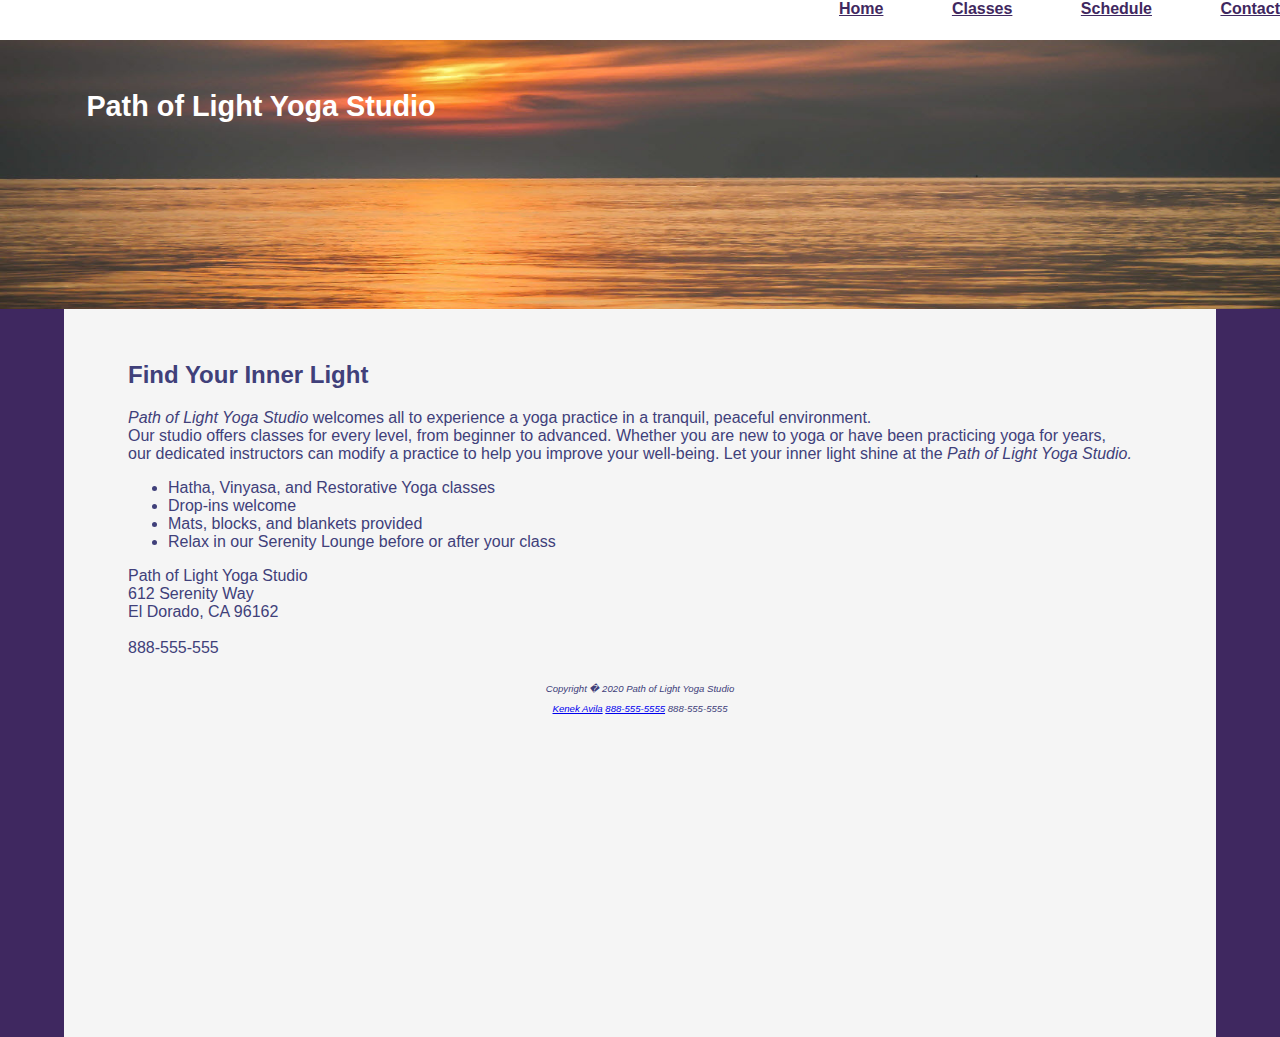
<file: index.html>
<!DOCTYPE html>
<html lang="en">
<head>
    <title>Path Of Light Yoga</title>
    <meta charset="utf-8">
    <link rel="stylesheet" href="styles/yoga.css">
</head>

<body>
    <header>
        <h1>Path of Light Yoga Studio</h1>
    </header>
    <nav>
        <a href="index.html"> Home</a>&nbsp;
        <a href="classes.html"> Classes</a>&nbsp;
        <a href="schedule.html"> Schedule</a>&nbsp;
        <a href="contact.html"> Contact</a>
    </nav>
    <div id="wrapper">
    <main>
        <h2>Find Your Inner Light</h2>
        <p><span class="studio">Path of Light Yoga Studio</span> welcomes all to experience a yoga practice in a tranquil, peaceful environment. <br>
           Our studio offers classes for every level, from beginner to advanced. Whether you are new to yoga or have been practicing yoga for years,<br>
           our dedicated instructors can modify a practice to help you improve your well-being. Let your inner light shine at the <span class="studio">Path of Light Yoga Studio.</span></p>
           <ul>
            <li>Hatha, Vinyasa, and Restorative Yoga classes</li>
            <li>Drop-ins welcome</li>
            <li>Mats, blocks, and blankets provided</li>
            <li>Relax in our Serenity Lounge before or after your class</li>
        </ul>
        <div class="copy">
            <p>
                Path of Light Yoga Studio<br>
                612 Serenity Way <br>
                El Dorado, CA 96162 <br>
                <br>
                888-555-555
            </p>
        </div>
    </main>
    <footer>
        <p>Copyright � 2020 Path of Light Yoga Studio</p>
        <a href="mailto:kavila0408@starkstate.net">Kenek Avila</a>
        <a id="mobile" href="tel:888-555-5555">888-555-5555</a>
        <span id="desktop">888-555-5555</span>
    </footer>
</div>
</body>
</html>
</file>
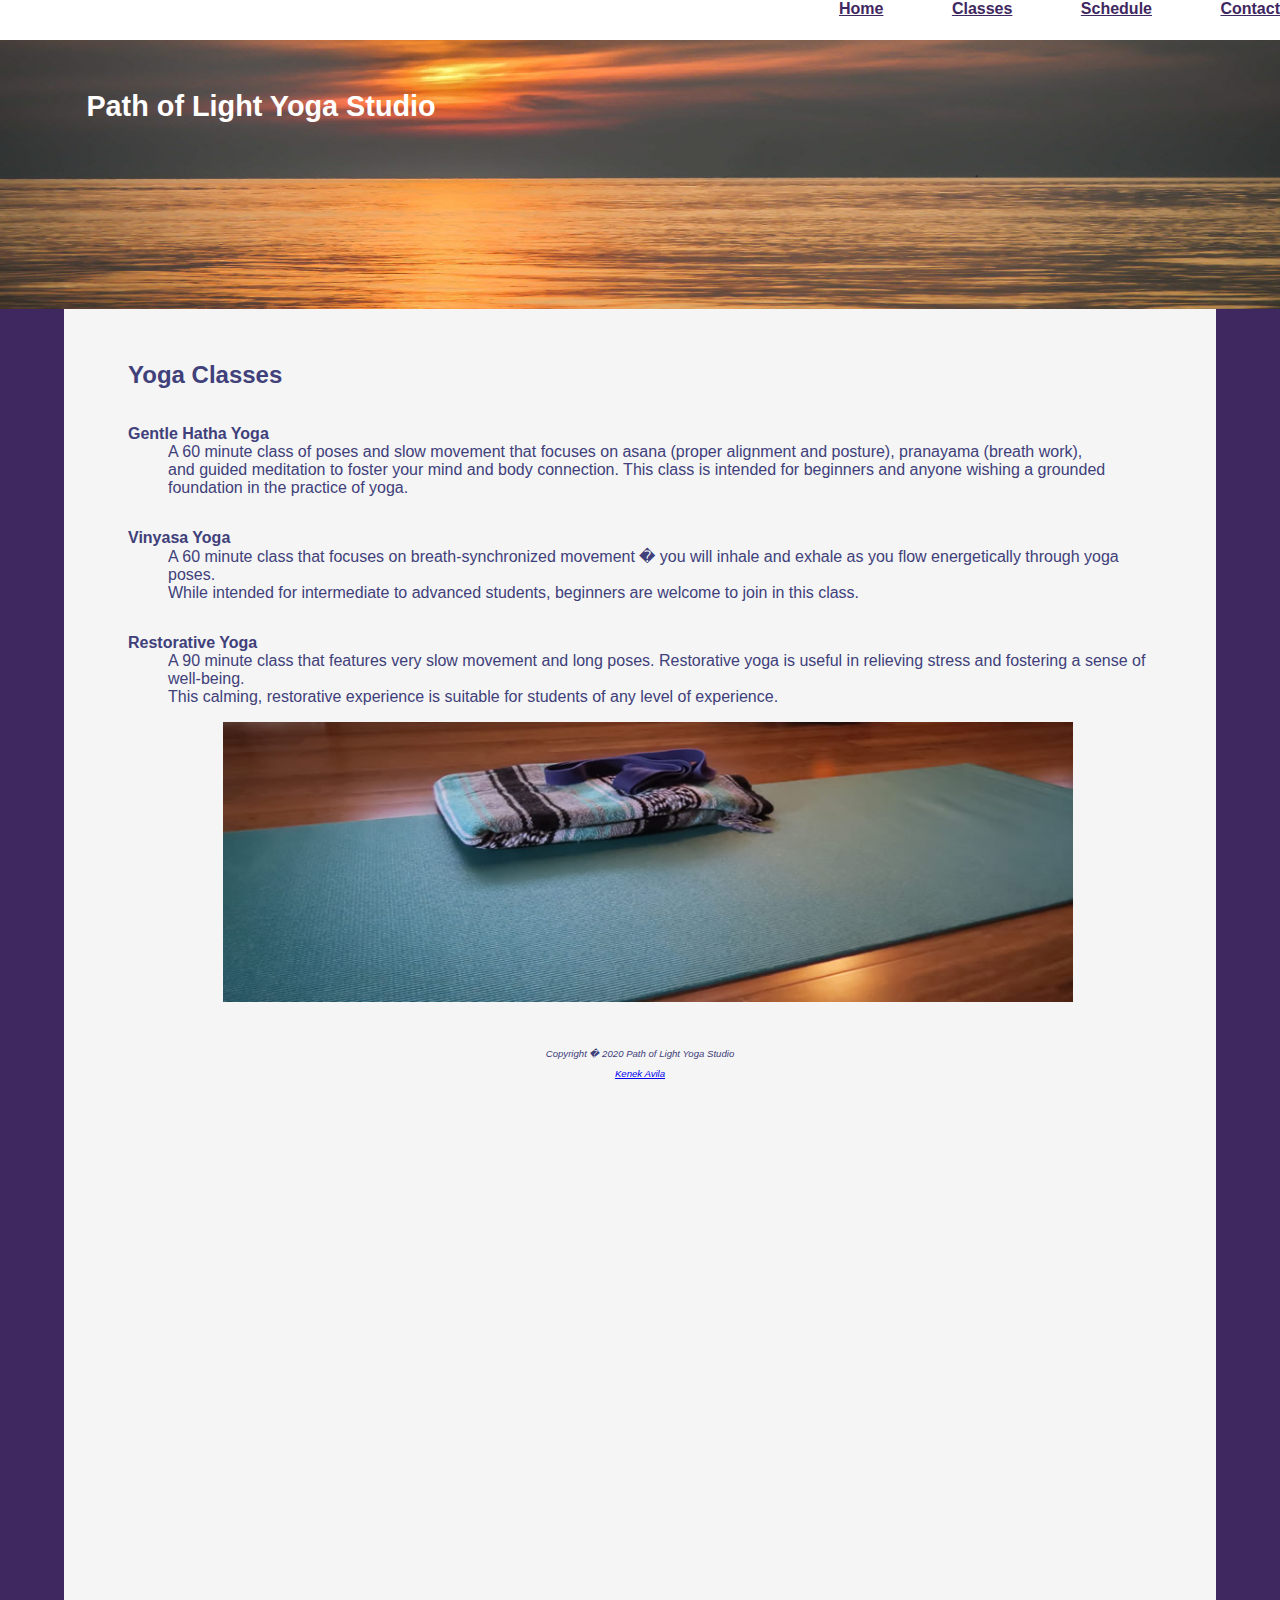
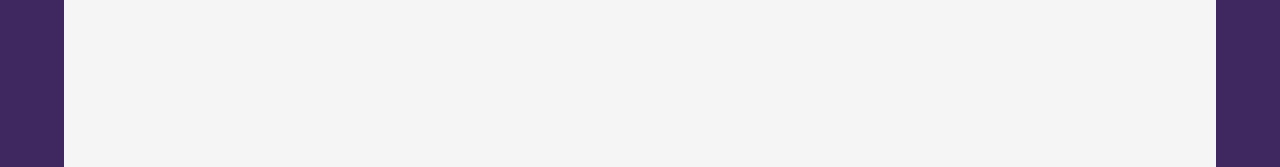
<file: classes.html>
<!DOCTYPE html>
<html lang="en">
<head>
    <title>Path of Light Yoga Studio :: Classes</title>
    <meta charset="utf-8">
    <link rel="stylesheet" href="styles/yoga.css">
</head>

<body>
    <header>
        <h1>Path of Light Yoga Studio</h1>
    </header>
    <nav>
        <a href="index.html"> Home</a>&nbsp;
        <a href="classes.html"> Classes</a>&nbsp;
        <a href="schedule.html"> Schedule</a>&nbsp;
        <a href="contact.html"> Contact</a>
    </nav>
    <div id="wrapper">
    <main>
        <h2>Yoga Classes</h2>
        <div id ="sec1">
        <dl>
            <dt><strong>Gentle Hatha Yoga</strong></dt>
            <dd>A 60 minute class of poses and slow movement that focuses on asana (proper alignment and posture), pranayama (breath work),<br>
                and guided meditation to foster your mind and body connection. This class is intended for beginners and anyone wishing a grounded foundation in the practice of yoga.</dd>
        </dl>
            </div>
            <div id="sec2">
                <dl>
                <dt><strong>Vinyasa Yoga</strong></dt>
                <dd>A 60 minute class that focuses on breath-synchronized movement � you will inhale and exhale as you flow energetically through yoga poses.<br>
                While intended for intermediate to advanced students, beginners are welcome to join in this class.</dd>
            </dl>
            </div>
            <div id="sec3">
                <dl>
                <dt><strong>Restorative Yoga</strong></dt>
                <dd>A 90 minute class that features very slow movement and long poses. Restorative yoga is useful in relieving stress and fostering a sense of well-being.<br> 
                This calming, restorative experience is suitable for students of any level of experience.</dd>
            </dl>
            </div>
        <div id="hero">
            <img src="assets/yogamat.jpg" alt="Yoga Mat" width="850" height="280">
         </div>
    </main>
    <footer>
        <p>Copyright � 2020 Path of Light Yoga Studio</p>
        <a href="mailto:kavila0408@starkstate.net">Kenek Avila</a>
    </footer>
    </div>

</body>
</html>
</file>
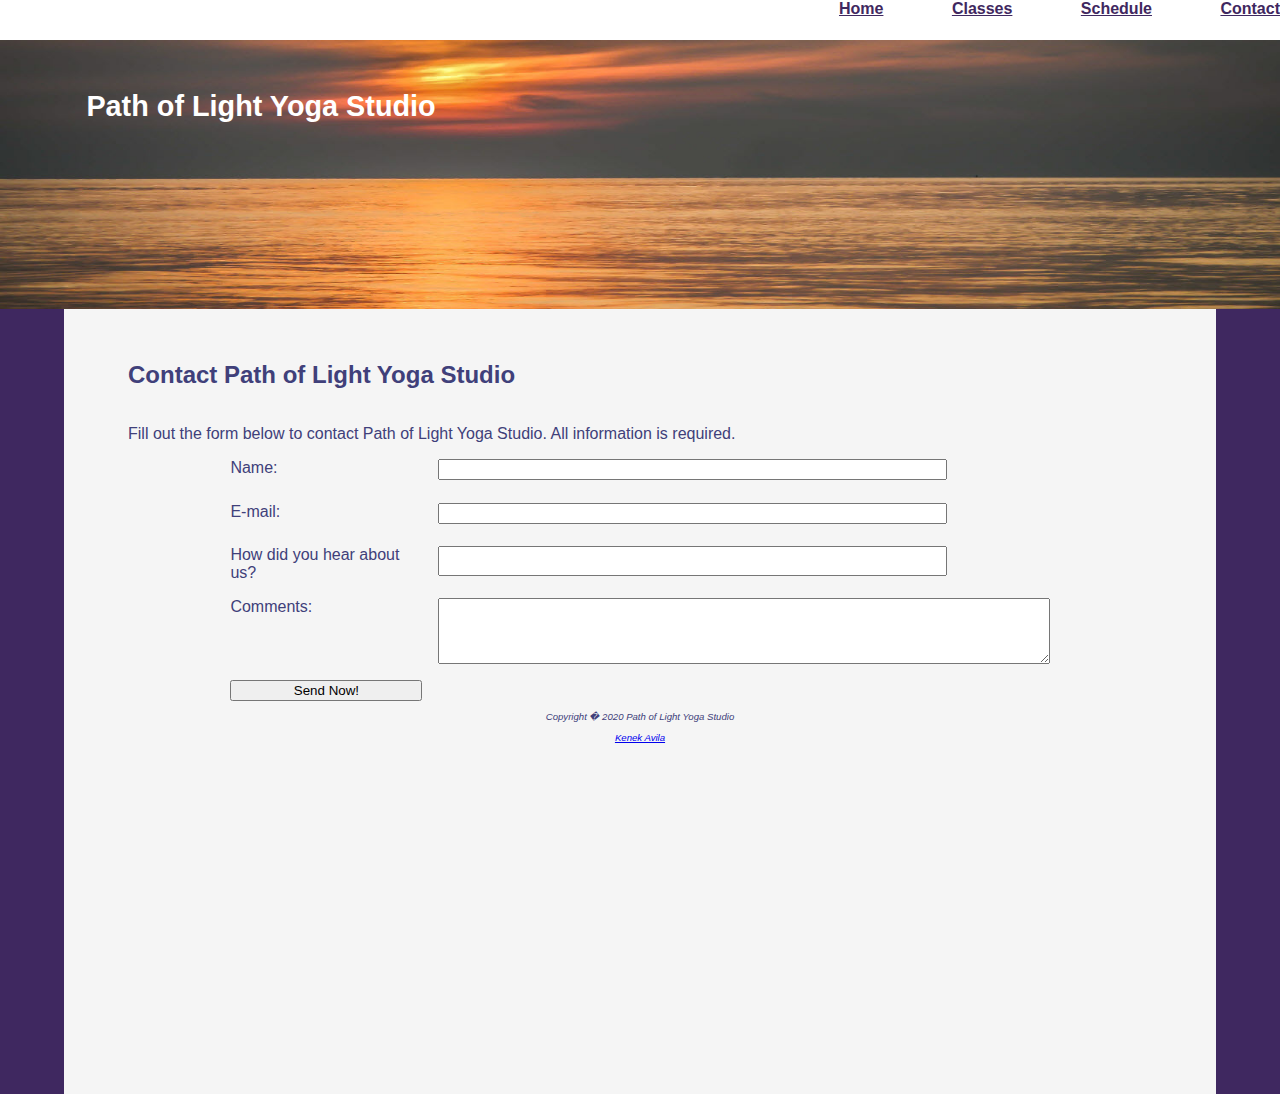
<file: contact.html>
<!DOCTYPE html>
<html lang="en">
<head>
    <title>Path of Light Yoga Studio :: Contact</title>
    <meta charset="utf-8">
    <link rel="stylesheet" href="styles/yoga.css">
</head>

<body>
    <header>
        <h1>Path of Light Yoga Studio</h1>
    </header>
    <nav>
        <a href="index.html"> Home</a>&nbsp;
        <a href="classes.html"> Classes</a>&nbsp;
        <a href="schedule.html"> Schedule</a>&nbsp;
        <a href="contact.html"> Contact</a>
    </nav>
    <div id="wrapper">
    <main id="contact">
        <h2>Contact Path of Light Yoga Studio</h2>
        <p>Fill out the form below to contact Path of Light Yoga Studio. All information is required.</p>
        <form action="https://webdevbasics.net/scripts/yoga.php." method="post">
            <label for="namer">Name:</label>
            <input type="text" id="namer" name="myname">
            <label for="email">E-mail:</label>
            <input type="text" id="email" name="myemail">
            <label for="hear">How did you hear about us?</label>
            <input list="refers" id="hear" name="refer">
            <datalist id="refers">
                <option value="Google"></option>
                <option value="Bing"></option>
                <option value="Facebook"></option>
                <option value="Friend"></option>
                <option value="Radio"></option>
            </datalist>
            <label for="comment">Comments:</label> 
            <textarea id ="comment" name="comment" rows="4" ></textarea>
            <button type="button">Send Now!</button>
        </form>
    </main>
    <footer>
        <p>Copyright � 2020 Path of Light Yoga Studio</p>
        <a href="mailto:kavila0408@starkstate.net">Kenek Avila</a>
    </footer>
    </div>

</body>
</html>
</file>
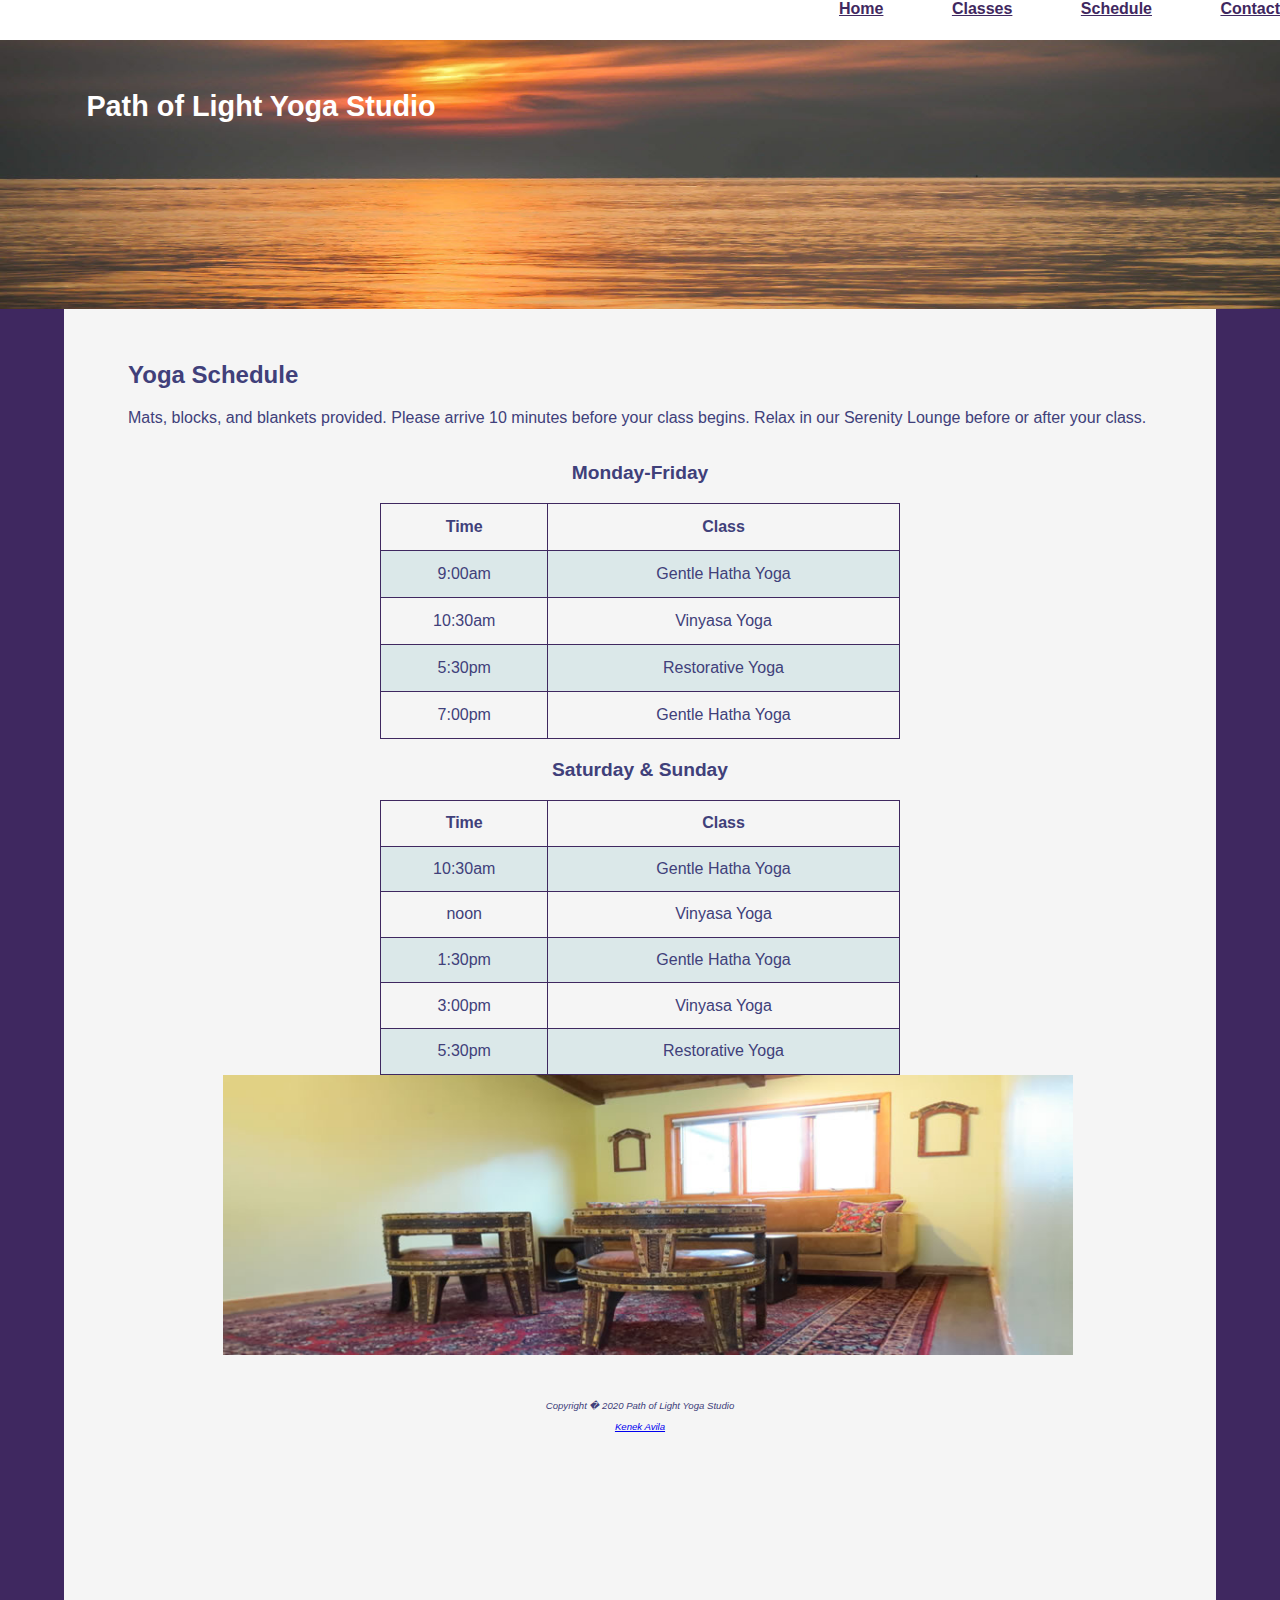
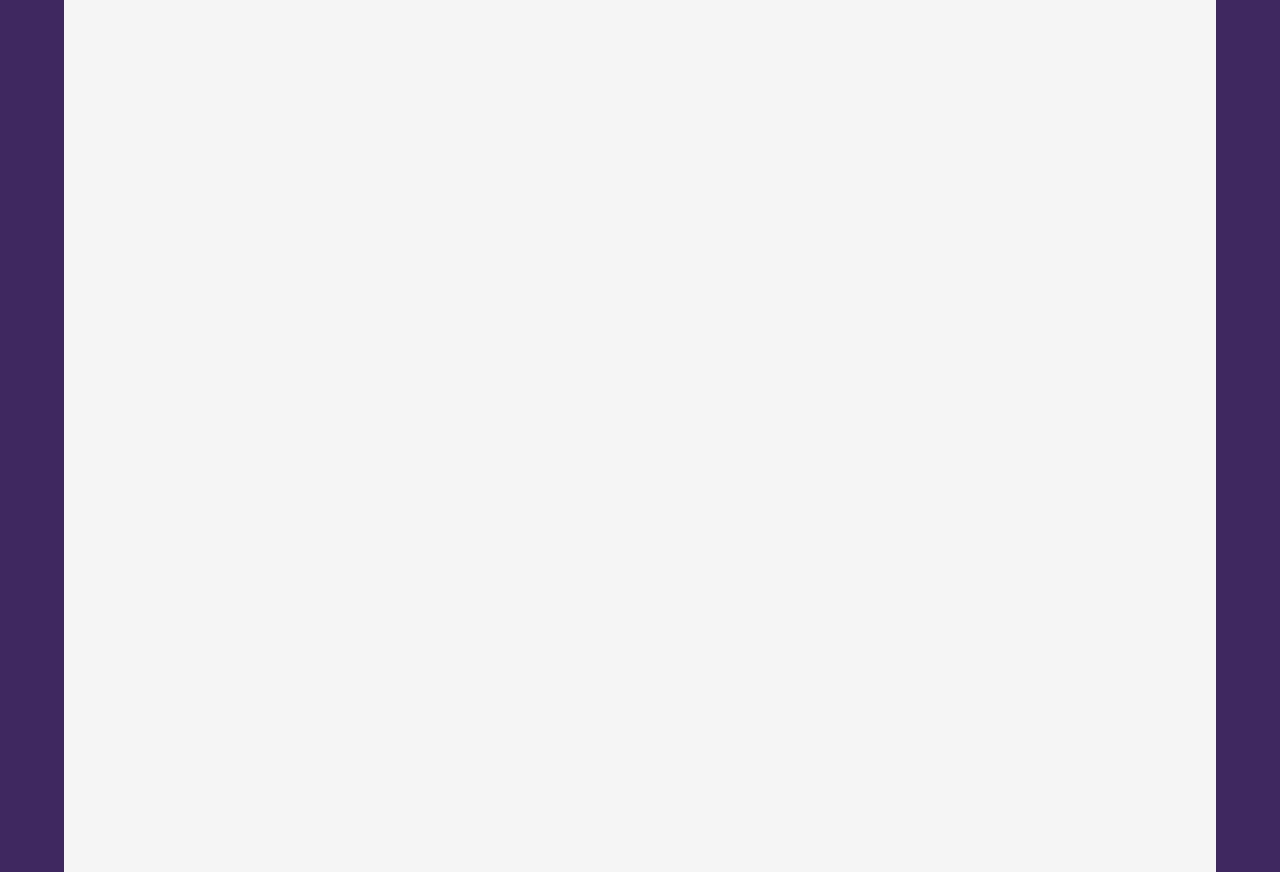
<file: schedule.html>
<!DOCTYPE html>
<html lang="en">
<head>
    <title>Path of Light Yoga Studio :: Schedule</title>
    <meta charset="utf-8">
    <link rel="stylesheet" href="styles/yoga.css">
</head>

<body>
    <header>
        <h1>Path of Light Yoga Studio</h1>
    </header>
    <nav>
        <a href="index.html"> Home</a>&nbsp;
        <a href="classes.html"> Classes</a>&nbsp;
        <a href="shedule.html"> Schedule</a>&nbsp;
        <a href="contact.html"> Contact</a>
    </nav>
    <div id="wrapper">
    <main>
        <h2>Yoga Schedule</h2>
        <p>Mats, blocks, and blankets provided. Please arrive 10 minutes before your class begins. Relax in our Serenity Lounge before or after your class.</p>
        <div class="page2">
        <div id="sec1">

        <table>
            <caption>
                Monday-Friday
            </caption>
            <tr>
                <th>Time</th>
                <th>Class</th>
            </tr>
            <tr>
                <td>9:00am</td>
                <td>Gentle Hatha Yoga</td>
            </tr>
            <tr>
                <td>10:30am</td>
                <td>Vinyasa Yoga</td>
            </tr>
            <tr>
                <td>5:30pm</td>
                <td>Restorative Yoga</td>
            </tr>
            <tr>
                <td>7:00pm</td>
                <td>Gentle Hatha Yoga</td>
            </tr>
        </table>
        </div>
        <div id="sec2">
        <table>
            <caption>
                Saturday & Sunday
            </caption>
            <tr>
            <th>Time</th>
            <th>Class</th>
            </tr>
            <tr>
                <td>10:30am</td>
                <td>Gentle Hatha Yoga</td>
            </tr>
            <tr>
                <td>noon</td><td>Vinyasa Yoga</td>
            </tr>
            <tr>
                <td>1:30pm</td><td>Gentle Hatha Yoga</td>
            </tr>
            <tr>
                <td>3:00pm</td><td>Vinyasa Yoga</td>
            </tr>
            <tr>
                <td>5:30pm</td><td>Restorative Yoga</td>
            </tr>
        </table>
        </div>
        <div id="hero">
            <img src="assets/yogalounge.jpg" alt="Yoga Lounge" width="850" height="280">
         </div>
         </div>
    </main>
    <footer>
        <p>Copyright � 2020 Path of Light Yoga Studio</p>
        <a href="mailto:kavila0408@starkstate.net">Kenek Avila</a>
    </footer>
    </div>
</body>
</html>
</file>
<file: styles/yoga.css>
body {
    background-color: #3F2860;
    color: #40407A;
    font-family: Verdana, Arial, Sans-Serif;
    margin: 0;
    display: grid;
    grid-template-columns: auto;
    grid-template-rows: auto auto auto;
    grid-template-areas:
    "nav"
    "header"
    "main";
}
nav li{
    width: 40%;
    padding-top: 0%;
    padding-bottom: 0%;
    padding-left: 1em;
    padding-right: 1em;
    display: inline;

}
nav a {

}
nav{
    grid-area: nav;
    text-align: center;
    font-weight: bold;
    background-color: white;
    display: flex;
    flex-wrap: wrap;
    justify-content: flex-end;
    min-height: 40px;
    max-height: fit-content;
}
nav a:link
 { color: #3F2860; }
nav a:visited 
{ color: #497777; }
nav a:hover
{ color: #A26100; border: 3px inset #333333; }
.studio{
    font-style: italic;
}
footer{
    font-size: 0.60em;
    font-style: italic;
    text-align: center;
}
#wrapper{
    grid-area: main;
    background-color: #F5F5F5;
    padding: 2em;
    display: grid;
    grid-template-columns: auto;
    grid-template-rows: 1fr 1fr;
}
main{
    padding-left: 2em;
    padding-right: 2em;
}
img{
    grid-area: image;
    padding-left: 1em;
    padding-right: 0%;
}
#mainimg{
    padding-top: 2em;
    padding-right: 2em;
    padding-left: 2em;
    padding-bottom: 0em;
}
#hero{
    grid-area: hero;
    text-align: center;
    height: 300px;
    background-size: cover;
    display: none;
}
header{
    grid-area: header;
    background-image: url(sunrise.jpg);
    background-size: 100% 100%;
    color: white;
    font-size: 90%;
}
.page2{
    display:flex;
    flex-direction: column;
    flex-wrap: wrap;
    align-content: center;
}
h1{
    margin-top: 50px;
    min-height: 200px;
    padding-left: 1em;
}
#sec1{
    display:flex;
    justify-content: center;
}
#sec2{
    display:flex;
    justify-content: center;
}
table{
    border-collapse: collapse;
    width: 60%;
    border: 1px solid #3F2860;
    margin-bottom: 1em;
    text-align: center;
    margin: 0%;
    margin-block-end: 0%;
}
td, th{
    border: 1px solid #3F2860;
}
tr:nth-of-type(even){
    background-color: #DBE8E9;
}
caption{
    margin: 1em;
    font-weight: bold;
    font-size: 120%;
}
#contact{
    display:grid;

}
form{
    justify-self: center;
    width: 80%;
    display: grid; 
    grid-template-columns: 12em 1fr;
    grid-gap: 1em
}
input{
    display: flex;
    flex-direction: column;
    padding-left: 1em;
    width: 80%;
    margin-bottom: 0.5em;

}
label{
    width: 60%;
    display: grid;
    grid-gap: 1em;
    grid-template-columns: 12em 1fr;
}
button{
}

@media only screen and (min-width: 600px) {
    nav {
        display: flex;
        gap: 2em;
    }
    nav ul{
        display: flex;
        flex-wrap: none;
        justify-content: flex-end;
    }
    nav li{
        width: 7em;
    }
    #wrapper{
        padding-left: 2em;
        padding-right: 2em;
    }
    #hero{
        display:block;
        padding-bottom: 1em;
    }
    h1{
        padding-left: 3em;
        
    }
}
@media only screen and (min-width: 1200px) {
    nav ul{
        display: flex;
        flex-wrap: none;
        justify-content: flex-end;
    }
    nav li{
        width: 7em;
    }
    #wrapper{
        padding-left: 2em;
        padding-right: 2em;
        margin-left: 5%;
        margin-right: 5%;
    }
    #hero{
        display:block;
        padding-bottom: 1em;
    }
}
</file>
